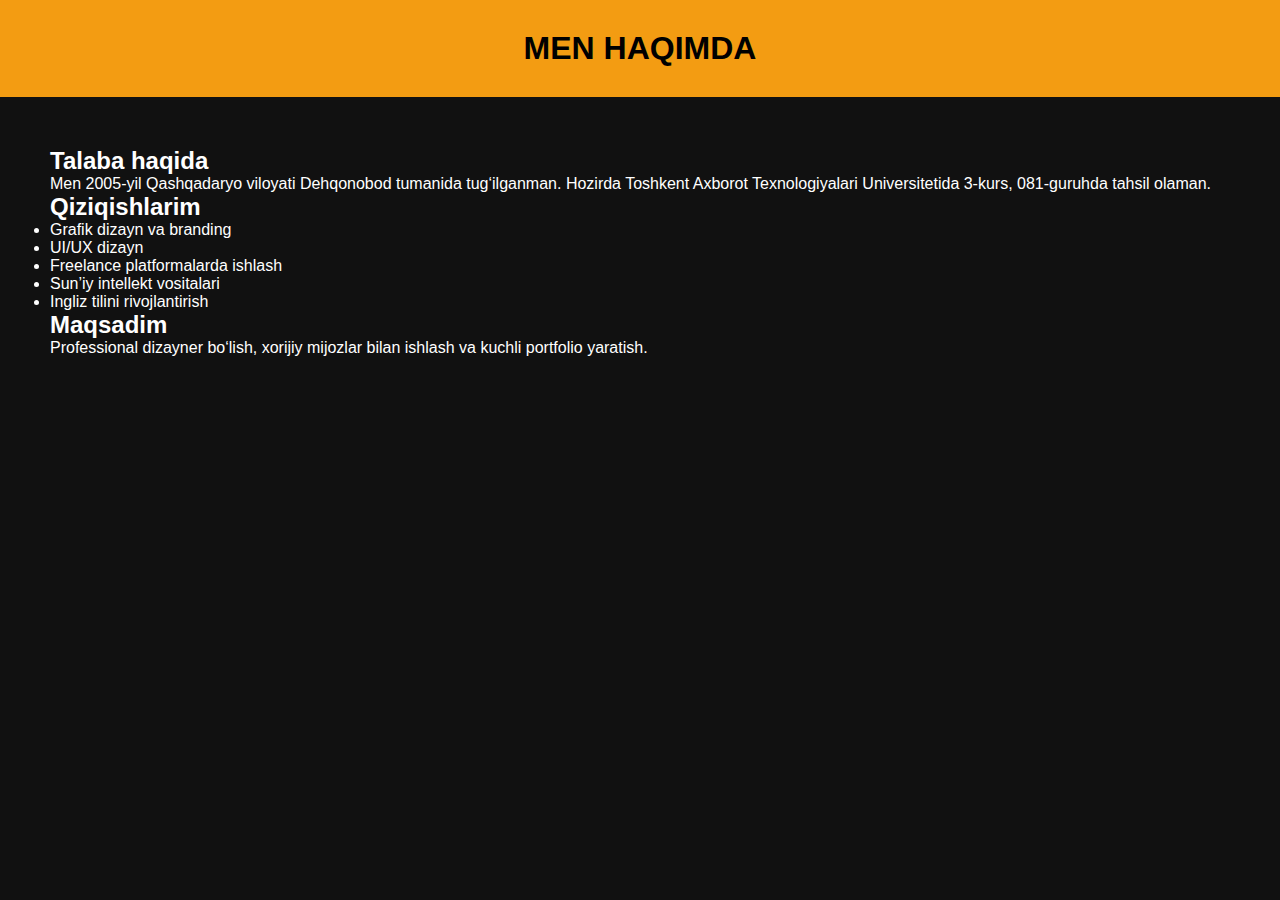
<file: about.html>
<!DOCTYPE html>
<html lang="uz">
<head>
    <meta charset="UTF-8">
    <title>About | Jahongir</title>
    <link rel="stylesheet" href="style.css">
</head>
<body>

<header>
    <h1>MEN HAQIMDA</h1>
</header>

<section class="content fade">
    <h2>Talaba haqida</h2>
    <p>
        Men 2005-yil Qashqadaryo viloyati Dehqonobod tumanida tug‘ilganman.
        Hozirda Toshkent Axborot Texnologiyalari Universitetida
        3-kurs, 081-guruhda tahsil olaman.
    </p>

    <h2>Qiziqishlarim</h2>
    <ul>
        <li>Grafik dizayn va branding</li>
        <li>UI/UX dizayn</li>
        <li>Freelance platformalarda ishlash</li>
        <li>Sun’iy intellekt vositalari</li>
        <li>Ingliz tilini rivojlantirish</li>
    </ul>

    <h2>Maqsadim</h2>
    <p>
        Professional dizayner bo‘lish, xorijiy mijozlar bilan ishlash
        va kuchli portfolio yaratish.
    </p>
</section>

<script src="script.js"></script>
</body>
</html>
</file>
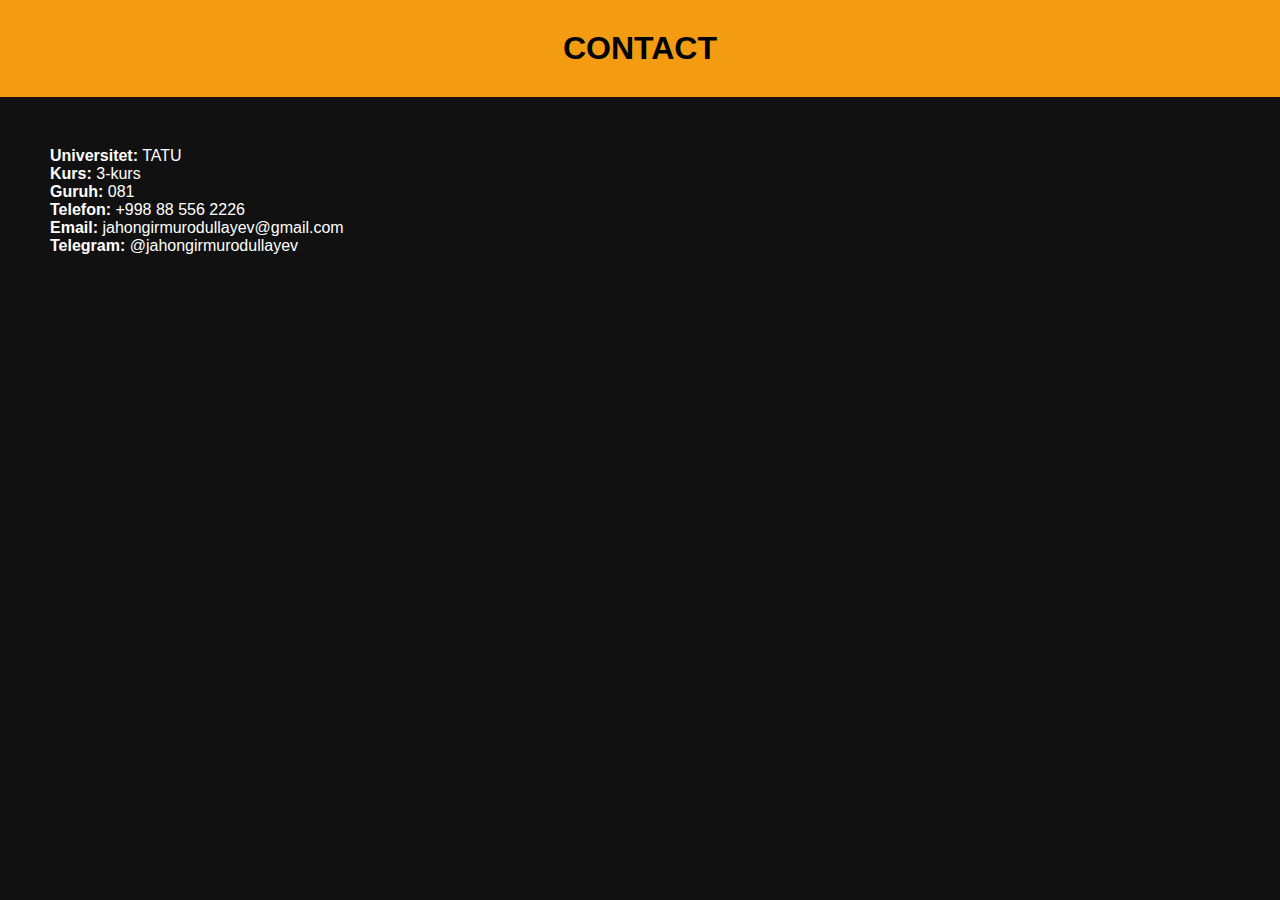
<file: contact.html>
<!DOCTYPE html>
<html lang="uz">
<head>
    <meta charset="UTF-8">
    <title>Contact | Jahongir</title>
    <link rel="stylesheet" href="style.css">
</head>
<body>

<header>
    <h1>CONTACT</h1>
</header>

<section class="content fade">
    <p><b>Universitet:</b> TATU</p>
    <p><b>Kurs:</b> 3-kurs</p>
    <p><b>Guruh:</b> 081</p>
    <p><b>Telefon:</b> +998 88 556 2226</p>
    <p><b>Email:</b> jahongirmurodullayev@gmail.com</p>
    <p><b>Telegram:</b> @jahongirmurodullayev</p>
</section>

</body>
</html>
</file>
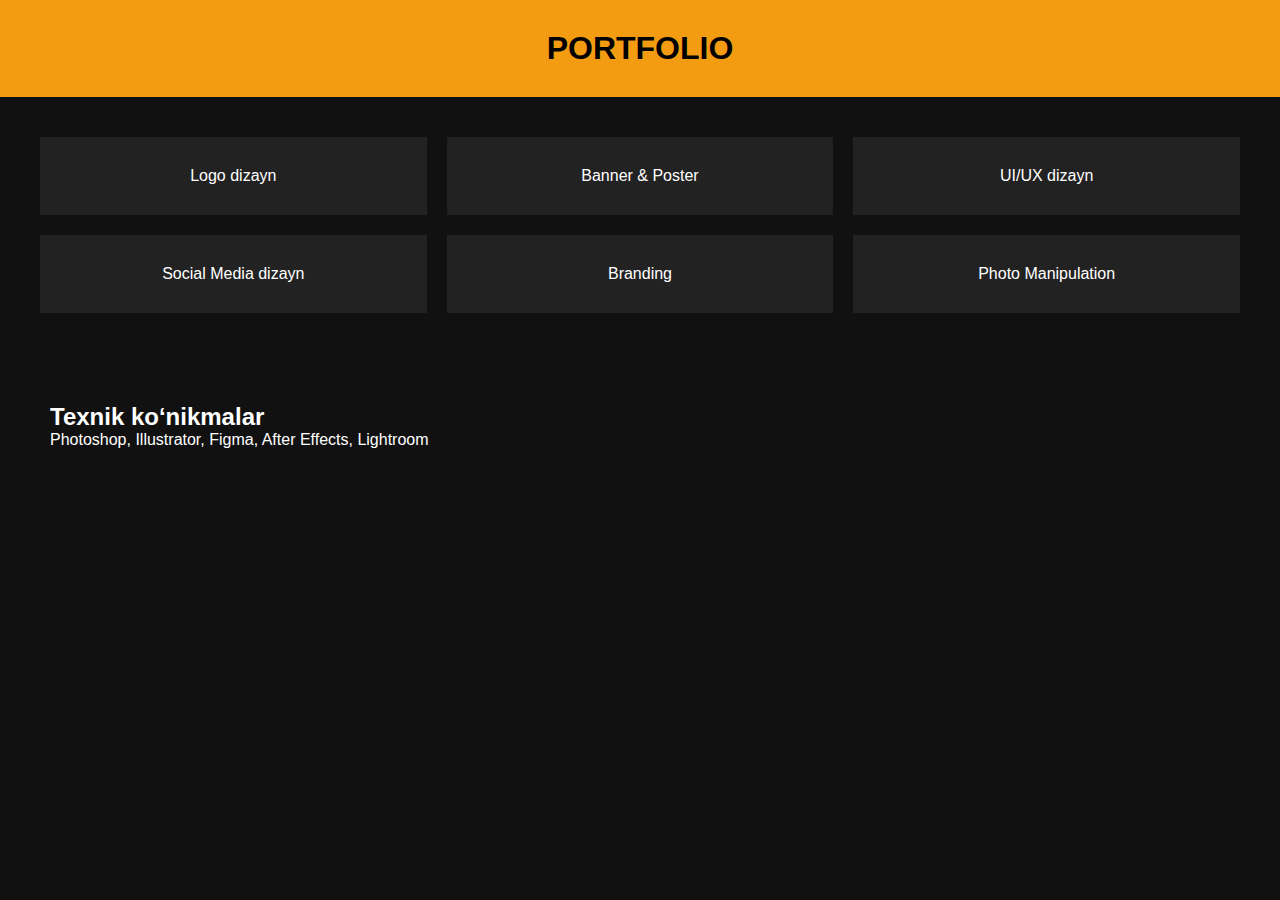
<file: portfolio.html>
<!DOCTYPE html>
<html lang="uz">
<head>
    <meta charset="UTF-8">
    <title>Portfolio | Jahongir</title>
    <link rel="stylesheet" href="style.css">
</head>
<body>

<header>
    <h1>PORTFOLIO</h1>
</header>

<section class="grid fade">
    <div class="card">Logo dizayn</div>
    <div class="card">Banner & Poster</div>
    <div class="card">UI/UX dizayn</div>
    <div class="card">Social Media dizayn</div>
    <div class="card">Branding</div>
    <div class="card">Photo Manipulation</div>
</section>

<section class="skills">
    <h2>Texnik ko‘nikmalar</h2>
    <p>Photoshop, Illustrator, Figma, After Effects, Lightroom</p>
</section>

<script src="script.js"></script>
</body>
</html>
</file>
<file: style.css>
* {
    margin: 0;
    padding: 0;
    box-sizing: border-box;
    font-family: Arial, sans-serif;
}

body {
    background: #111;
    color: white;
}

header {
    text-align: center;
    padding: 30px;
    background: #f39c12;
    color: black;
}

nav a {
    margin: 10px;
    text-decoration: none;
    font-weight: bold;
    color: black;
}

.hero {
    display: flex;
    align-items: center;
    justify-content: center;
    padding: 50px;
    gap: 40px;
}

.hero img {
    width: 250px;
    border-radius: 50%;
    animation: zoom 1.5s;
}

.hero-text {
    max-width: 500px;
}

button {
    padding: 10px 20px;
    background: #f39c12;
    border: none;
    cursor: pointer;
}

.content, .skills {
    padding: 50px;
}

.grid {
    display: grid;
    grid-template-columns: repeat(3, 1fr);
    gap: 20px;
    padding: 40px;
}

.card {
    background: #222;
    padding: 30px;
    text-align: center;
    transition: 0.4s;
}

.card:hover {
    background: #f39c12;
    color: black;
    transform: scale(1.05);
}

.fade {
    animation: fadeIn 1.5s;
}

@keyframes fadeIn {
    from {opacity: 0; transform: translateY(40px);}
    to {opacity: 1; transform: translateY(0);}
}

@keyframes zoom {
    from {transform: scale(0);}
    to {transform: scale(1);}
}
</file>
